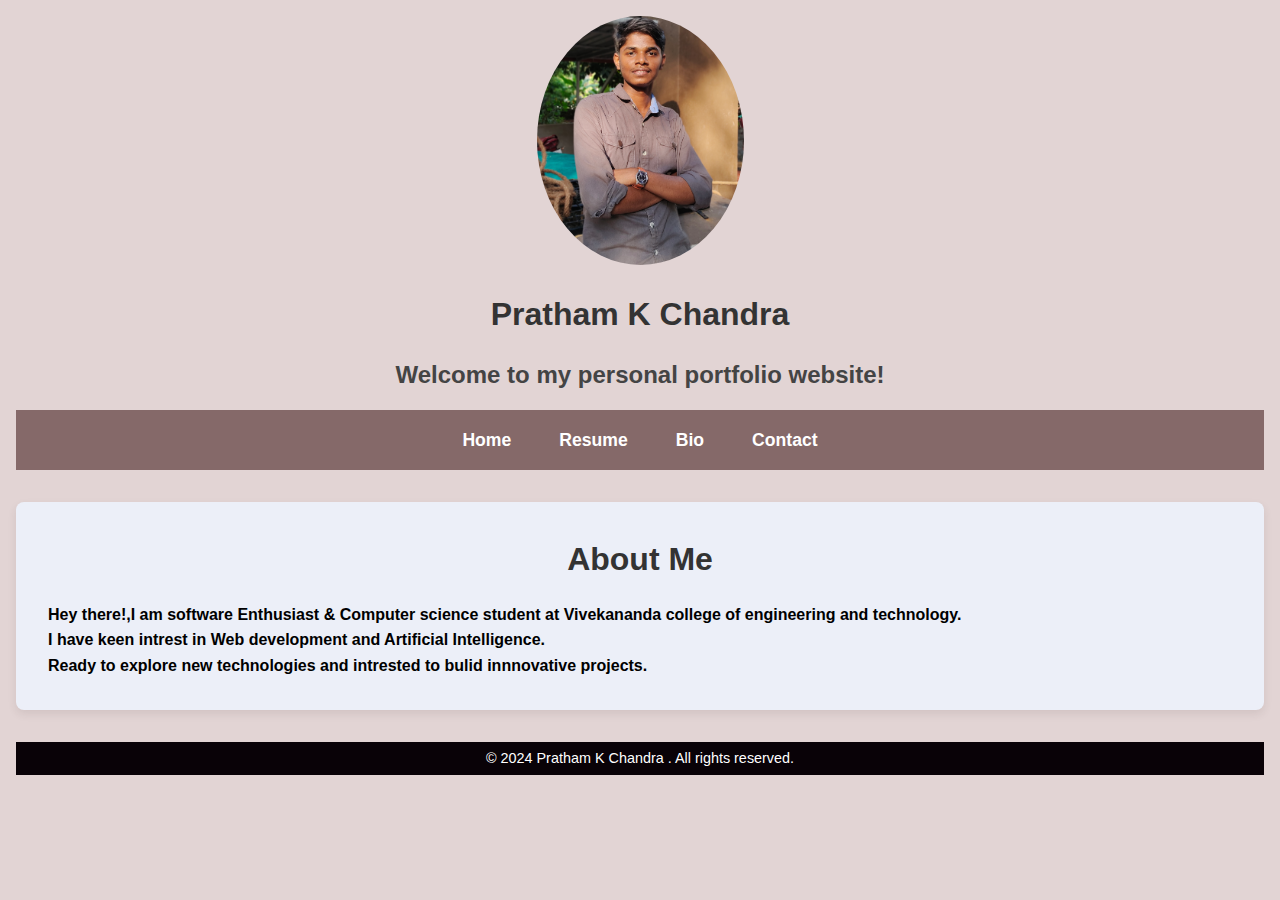
<file: index.html>
<!DOCTYPE html>
<html lang="en">
<head>
    <meta charset="UTF-8">
    <meta name="viewport" content="width=device-width, initial-scale=1.0">
    <title>Portfolio - Home</title>
    <link rel="stylesheet" href="style.css">
</head>
<body>
    <header>
        <img src="img.jpg" alt="Profile Image" class="profile-img">
        <h2>Pratham K Chandra</h3>
        <h3>Welcome to my personal portfolio website!</h3>
    </header>
    <nav>
        <a href="index.html">Home</a>
        <a href="resume.html">Resume</a>
        <a href="bio.html">Bio</a>
        <a href="contact.html">Contact</a>
    </nav>

    <section>
        <h2>About Me</h2>
        <p><b>Hey there!,I am software Enthusiast & Computer science student at Vivekananda college of engineering and technology.</b></p>
        <p><b>I have keen intrest in Web development and Artificial Intelligence.</b></p>
        <p><b>Ready to explore new technologies and intrested to bulid innnovative projects.</b></p>



    </section>
    <footer>
        <p>&copy; 2024 Pratham K Chandra . All rights reserved.</p>
    </footer>
    
</body>
</html>
</file>
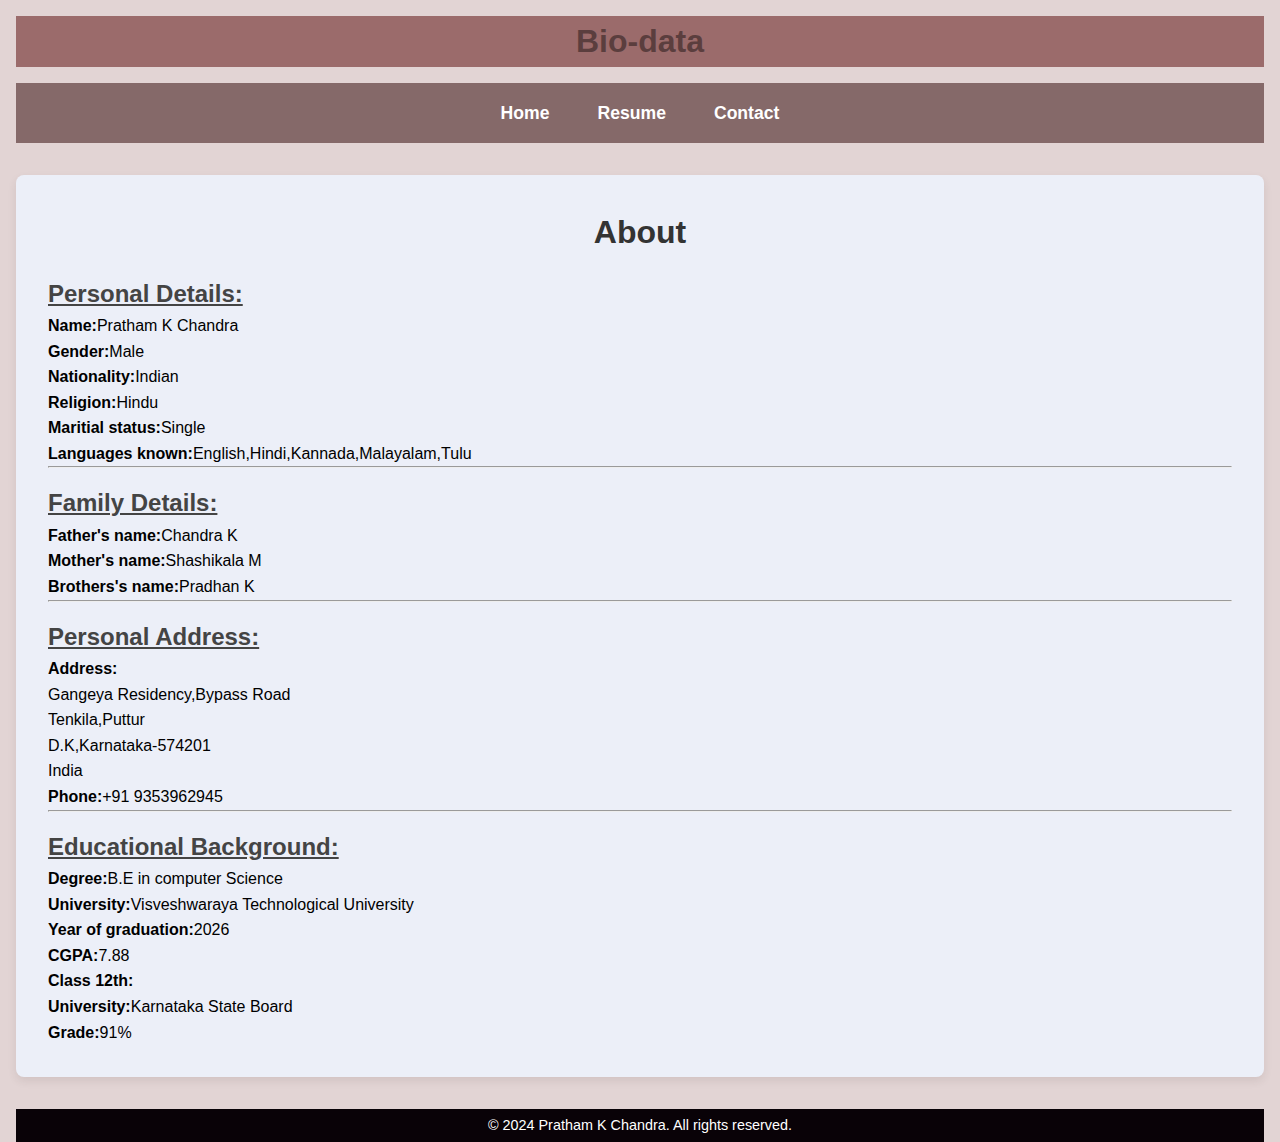
<file: bio.html>
<!DOCTYPE html>
<html lang="en">
<head>
    <meta charset="UTF-8">
    <meta name="viewport" content="width=device-width, initial-scale=1.0">
    <title>Portfolio - Bio</title>
    <link rel="stylesheet" href="style.css">
</head>
<body>
    <header>
        <h1>Bio-data</h1>
    </header>
    
    <!-- Navigation Menu -->
    <nav>
        <a href="index.html">Home</a>
        <a href="resume.html">Resume</a>
        <a href="contact.html">Contact</a>
    </nav>

    <section>
        <h2>About</h2>
        <h3><u>Personal Details:</u></h3>
        <p><strong>Name:</strong>Pratham K Chandra</p>
        <p><strong>Gender:</strong>Male</p>
        <p><strong>Nationality:</strong>Indian</p>
        <p><strong>Religion:</strong>Hindu</p>
        <p><strong>Maritial status:</strong>Single</p>
        <p><strong>Languages known:</strong>English,Hindi,Kannada,Malayalam,Tulu</p>
        <hr>
        <h3><u>Family Details:</u></h3>
        <p><strong>Father's name:</strong>Chandra K</p>
        <p><strong>Mother's name:</strong>Shashikala M</p>
        <p><strong>Brothers's name:</strong>Pradhan K</p>
<hr>
        <h3><u>Personal Address:</u></h3>
        <p><strong>Address:</strong></p>
        <p>Gangeya Residency,Bypass Road</p>
        <p>Tenkila,Puttur</p>
        <p>D.K,Karnataka-574201</p>
        <p>India</p>
        <p><strong>Phone:</strong>+91 9353962945</p>
        <hr>
        <h3><u>Educational Background:</u></h3>
        <p><strong>Degree:</strong>B.E in computer Science</p>
        <p><strong>University:</strong>Visveshwaraya Technological University</p>
        <p><strong>Year of graduation:</strong>2026</p>
        <p><strong>CGPA:</strong>7.88</p>
        <p><strong>Class 12th:</strong></p>
        <p><strong>University:</strong>Karnataka State Board</p>
        <p><strong>Grade:</strong>91%</p>
    </section>


    <footer>
        <p>&copy; 2024 Pratham K Chandra. All rights reserved.</p>
    </footer>
    
</body>
</html>
</file>
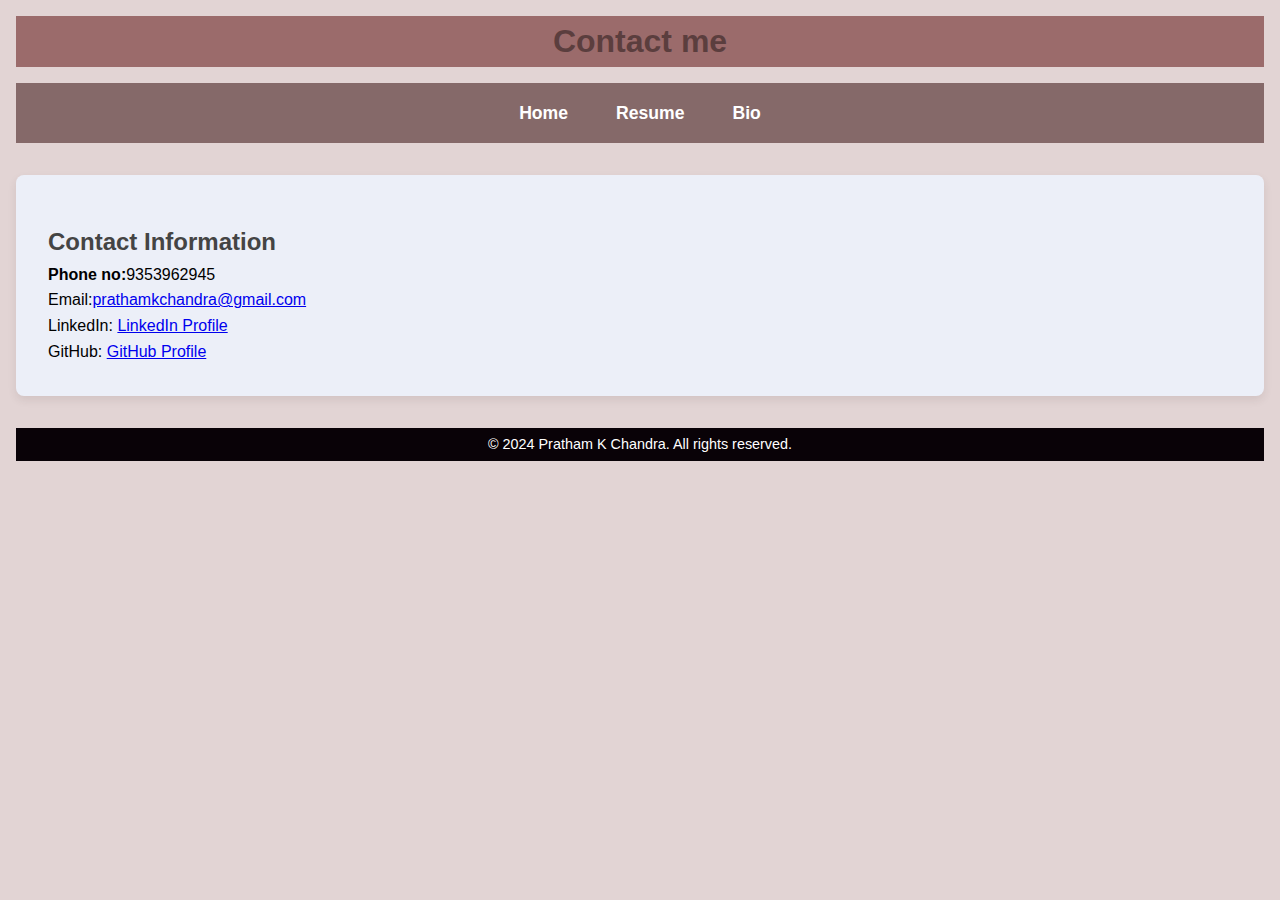
<file: contact.html>
<!DOCTYPE html>
<html lang="en">
<head>
    <meta charset="UTF-8">
    <meta name="viewport" content="width=device-width, initial-scale=1.0">
    <title>Portfolio - Contact</title>
    <link rel="stylesheet" href="style.css">
</head>
<body>
    <header>
        <h1>Contact me</h1>
    </header>
    
    <!-- Navigation Menu -->
    <nav>
        <a href="index.html">Home</a>
        <a href="resume.html">Resume</a>
        <a href="bio.html">Bio</a>
    </nav>

    <section>
        <h3>Contact Information</h3>
        <p><strong>Phone no:</strong>9353962945</p>
        <p>Email:<a href="mailto:prathamkchandra@gmail.com" >prathamkchandra@gmail.com</a></p>
        <p>LinkedIn: <a href="https://www.linkedin.com/in/pratham-k-chandra-a6229225b/">LinkedIn Profile</a></p>
        <p>GitHub: <a href="https://github.com/prathamkchandra">GitHub Profile</a></p>
    </section>
    <footer>
        <p>&copy; 2024 Pratham K Chandra. All rights reserved.</p>
    </footer>
    
</body>
</html>
</file>
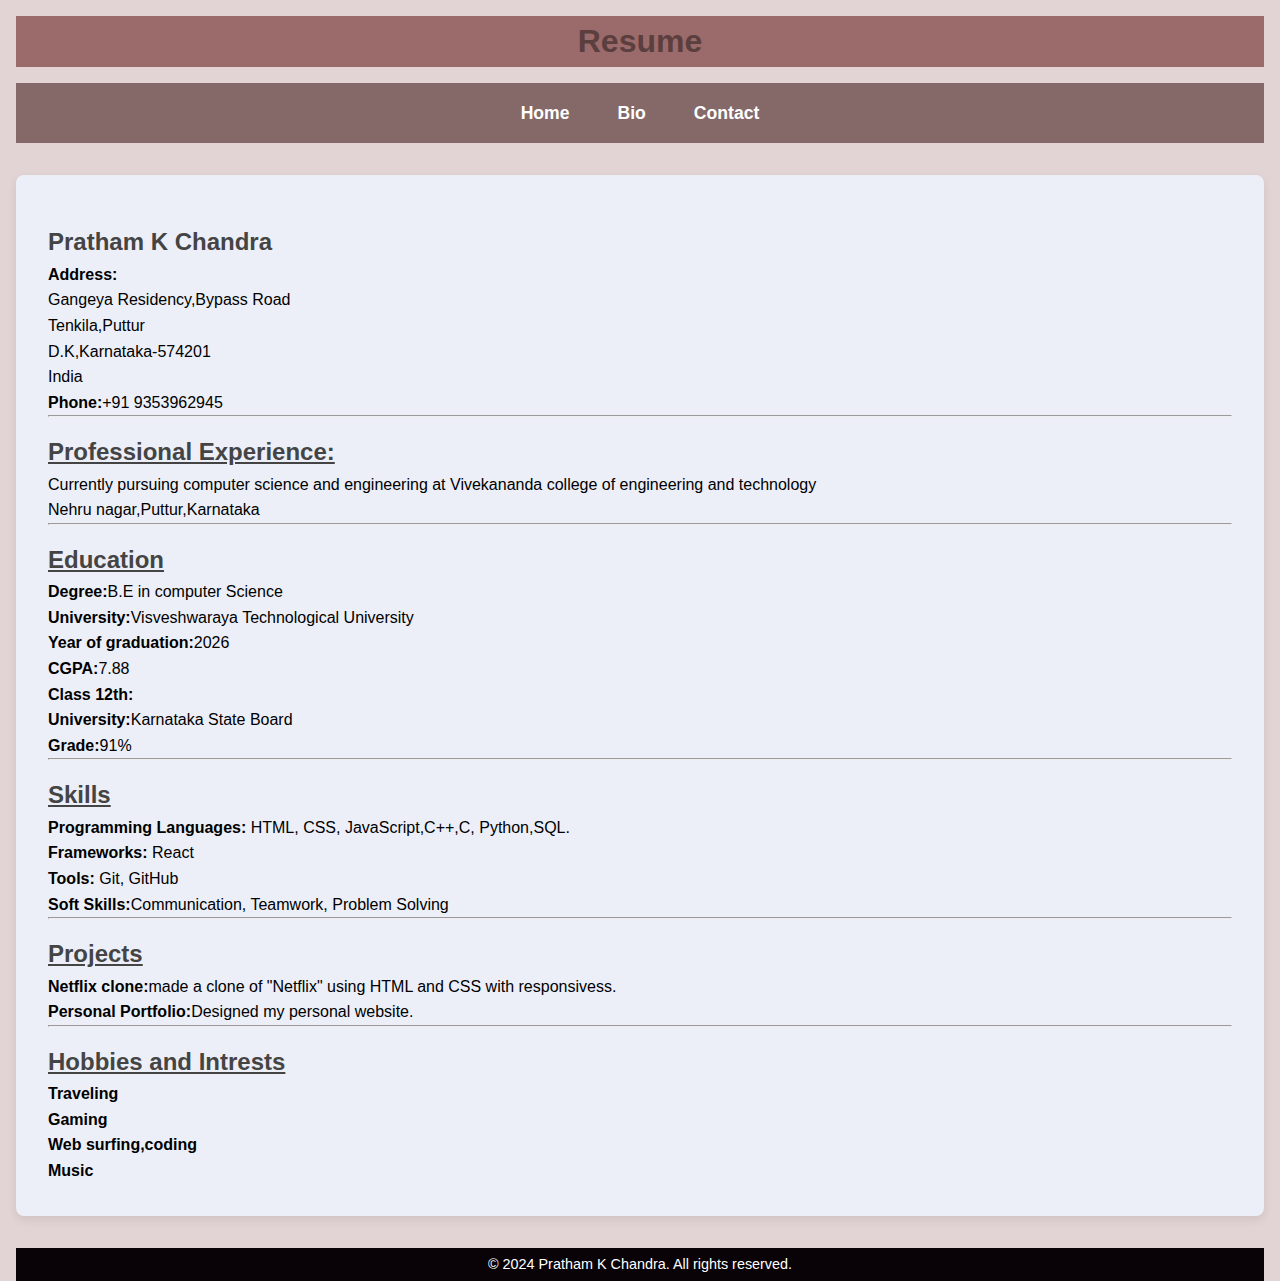
<file: resume.html>
<!DOCTYPE html>
<html lang="en">
<head>
    <meta charset="UTF-8">
    <meta name="viewport" content="width=device-width, initial-scale=1.0">
    <title>Portfolio - Resume</title>
    <link rel="stylesheet" href="style.css">
</head>
<body>
    <header>
        <h1>Resume</h1>
    </header>
    
    <!-- Navigation Menu -->
    <nav>
        <a href="index.html">Home</a>
        <a href="bio.html">Bio</a>
        <a href="contact.html">Contact</a>

    </nav>

    <section>
        <h3>Pratham K Chandra</h3>
        <p><strong>Address:</strong></p>
        <p>Gangeya Residency,Bypass Road</p>
        <p>Tenkila,Puttur</p>
        <p>D.K,Karnataka-574201</p>
        <p>India</p>
        <p><strong>Phone:</strong>+91 9353962945</p>
        <hr>
           <h3><u>Professional Experience:</u></h3>
            <p>Currently pursuing computer science and engineering at Vivekananda college of engineering and technology
            <p>Nehru nagar,Puttur,Karnataka</p>
        <hr>
        <h3><u>Education</u></h3>
        <p><strong>Degree:</strong>B.E in computer Science</p>
        <p><strong>University:</strong>Visveshwaraya Technological University</p>
        <p><strong>Year of graduation:</strong>2026</p>
        <p><strong>CGPA:</strong>7.88</p>
        <p><strong>Class 12th:</strong></p>
        <p><strong>University:</strong>Karnataka State Board</p>
        <p><strong>Grade:</strong>91%</p>
        <hr>
        <h3><u>Skills</u></h3>
            <p><strong>Programming Languages:</strong> HTML, CSS, JavaScript,C++,C, Python,SQL.</li>
            <p><strong>Frameworks:</strong> React</p>
            <p><strong>Tools:</strong> Git, GitHub</p>
            <p><strong>Soft Skills:</strong>Communication, Teamwork, Problem Solving</p>
<hr>
<h3><u>Projects</u></h3>
            <p><strong>Netflix clone:</strong>made a clone of "Netflix" using  HTML and CSS with responsivess.</li>
            <p><strong>Personal Portfolio:</strong>Designed my personal website.</p>
    <hr>
    <h3><u>Hobbies and Intrests</u></h3>
    <p><strong>Traveling</strong></p>
    <p><strong>Gaming</strong></p>
    <p><strong>Web surfing,coding</strong></p>
    <p><strong>Music</strong></p>
    </section>
</body>
<footer>
    <p>&copy; 2024 Pratham K Chandra. All rights reserved.</p>
</footer>
</html>
</file>
<file: style.css>
/* Basic Reset */
* {
    margin: 0;
    padding: 0;
    box-sizing: border-box;
}

body {
    font-family: Arial, sans-serif;
    color: #000000;
    line-height: 1.6;
    background-color: #a47a7a52;
    padding: 0 1rem;
}

header {
    color: #5b3e3e;
    padding: 1rem 0rem;
    text-align: center;
    margin-bottom: 0%;
}

header h1 {
    display: flex;
    justify-content: center;
    background: #9b6b6b;
    padding: 1rem auto;
    margin-bottom: 2rem auto;
}

.profile-img {
    width: 207px;
    height: 249px;
    border-radius: 50%;
    object-fit: cover;
    margin-bottom: 1rem;
}

nav {
    display: flex;
    justify-content: center;
    background: #3c16168f;
    padding: 1rem;
    margin-bottom: 2rem;
}

nav a {
    color: #fff;
    text-decoration: none;
    margin: 0 1.5rem;
    font-weight: bold;
    font-size: 1.1rem;
    transition: color 0.3s ease;
}

nav a:hover {
    color: #ff6b6b;
}

h2 {
    font-size: 2rem;
    color: #333;
    margin-bottom: 1.5rem;
    text-align: center;
}
footer {
    text-align: center;
    padding: 5px 0px;
    background-color: #090207;
    color: #fff;
    font-size: 0.9rem;
    bottom: 0;
    width: 100%;
}
section {
    margin: auto;  /* Centers the section horizontally */
    background: rgb(236, 239, 248);  /* Sets the background color to light green */
    padding: 2rem;  /* Adds 2rem padding on all sides inside the section */
    border-radius: 8px;  /* Rounds the corners of the section with a radius of 8px */
    box-shadow: 0px 4px 8px rgba(64, 49, 49, 0.1);  /* Adds a subtle shadow below the section */
    margin-bottom: 2rem;  /* Adds 2rem space below the section */
}


h2 {
    font-size: 2rem;
    margin-bottom: 1rem;
    color: #333;
}

h3 {
    font-size: 1.5rem;
    margin-top: 1rem;
    color: #444;
}

ul {
    list-style-type: disc;
    margin-left: 1.5rem;
}

.experience, .education {
    margin-bottom: 1.5rem;
}

.skills-list, .certifications {
    list-style-type: none;
    padding-left: 0;
}
</file>
